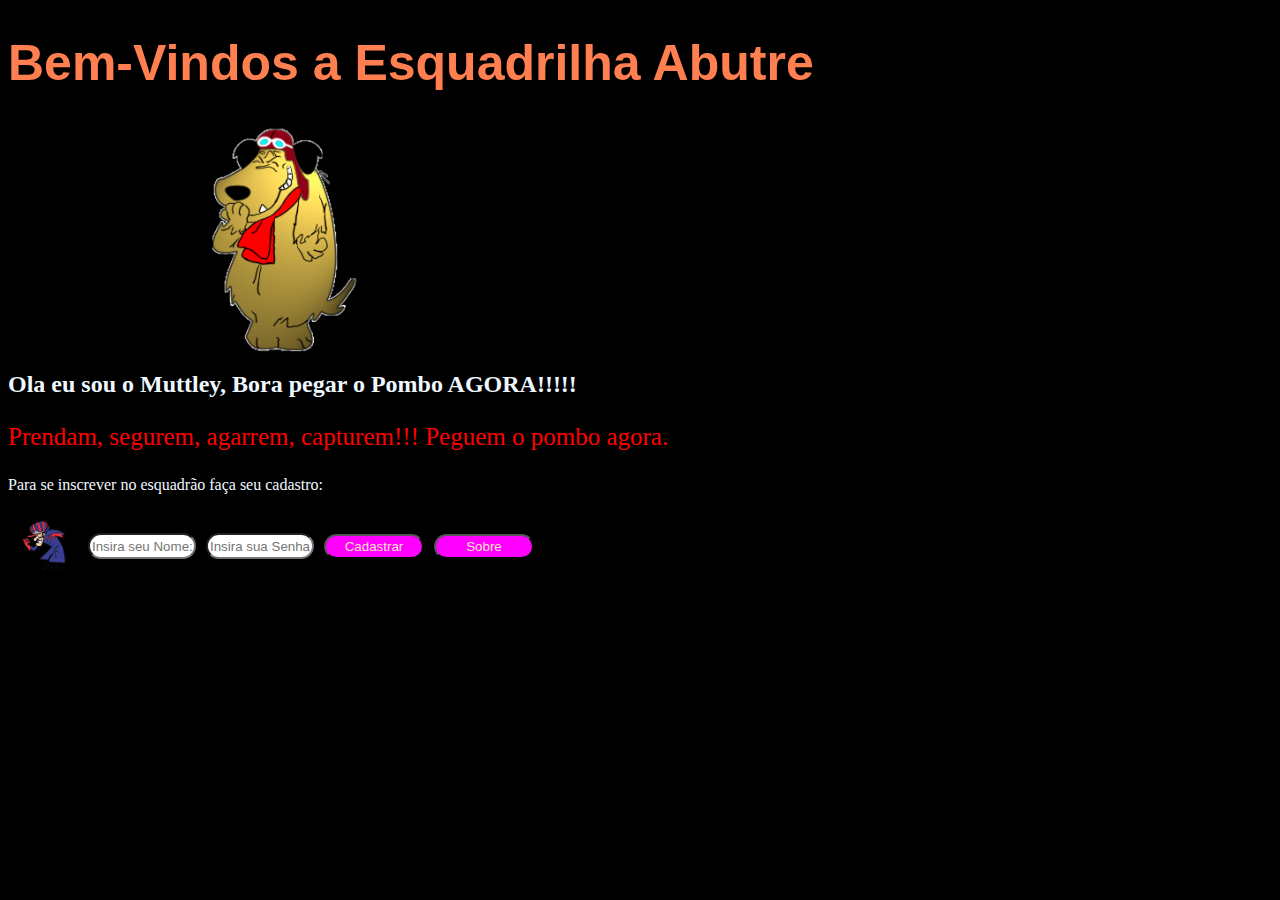
<file: index.html>
<!DOCTYPE html>
<html lang="pt-BR">
<head>
    <meta charset="UTF-8">
    <meta name="viewport" content="width=device-width, initial-scale=1.0">
    <title>Quadrinha Abutre</title>
    <link rel="stylesheet" href="./style.css">
    <script src="./script.js"> </script>
</head>
<body>
    <h1 class="titulo">Bem-Vindos a Esquadrilha Abutre</h1>
    
    <img id="logo" src="./foto.png" alt="testando">
    <h2>Ola eu sou o Muttley, Bora pegar o Pombo AGORA!!!!!</h2>
    
    <p class="texto">Prendam, segurem, agarrem, capturem!!!
        Peguem o pombo agora.
    </p>


    <p>Para se inscrever no esquadrão faça seu cadastro:</p>
<section>
    <div class="container">
        <img id="logo2" src="./dick.png" alt="testando">
        <input class=caixa type="text" placeholder="Insira seu Nome:"> 
        <input class=caixa type="password" placeholder="Insira sua Senha:"> 
        <a href="./cadastro.html">
         <button class=caixa1>Cadastrar</button>
        </a>
        <a href="./sobre.html">
            <button class=caixa1>Sobre</button>
           </a>
    </div>
</section>
    

</body>
</html>
</file>
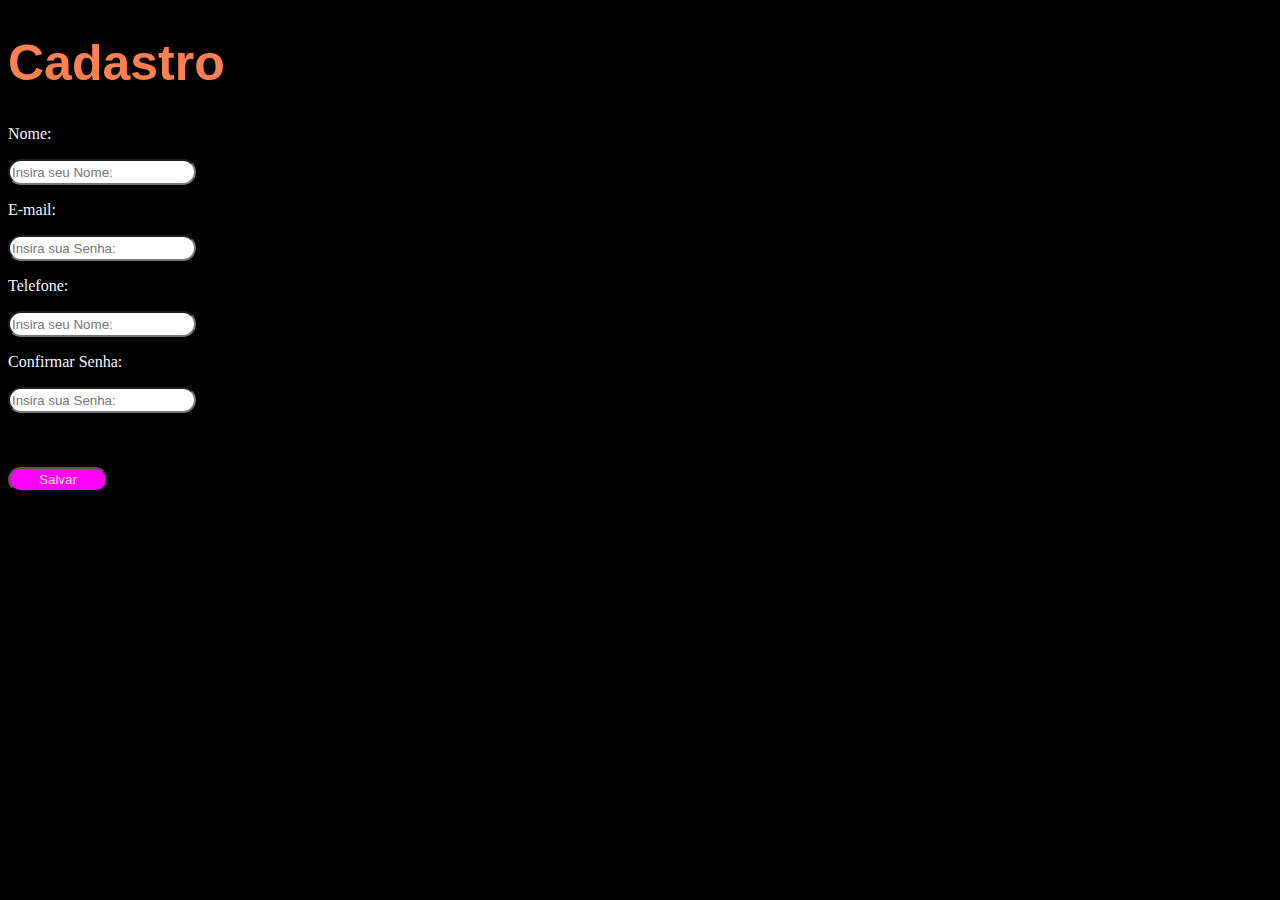
<file: cadastro.html>
<!DOCTYPE html>
<html lang="pt-BR">
<head>
    <meta charset="UTF-8">
    <meta name="viewport" content="width=device-width, initial-scale=1.0">
    <title>Cadastro</title>
    <link rel="stylesheet" href="./style.css">
    <script src="./script.js"> </script>
</head>
<body>
    <h1 class="titulo">Cadastro</h1>


    <p>Nome:</p>
        <input class=caixa2 type="text" placeholder="Insira seu Nome:"> 
    <p>E-mail:</p>
        <input class=caixa2 type="email" placeholder="Insira sua Senha:"> 
   <p>Telefone:</p>
        <input class=caixa2 type="number" placeholder="Insira seu Nome:"> 
    <p>Confirmar Senha:</p>
        <input class=caixa2 type="password" placeholder="Insira sua Senha:"> 
    <br>
    <br>
    <br>
    <br>
        <button class=caixa1>Salvar</button>
    </div>
</section>
    

</body>
</html>
</file>
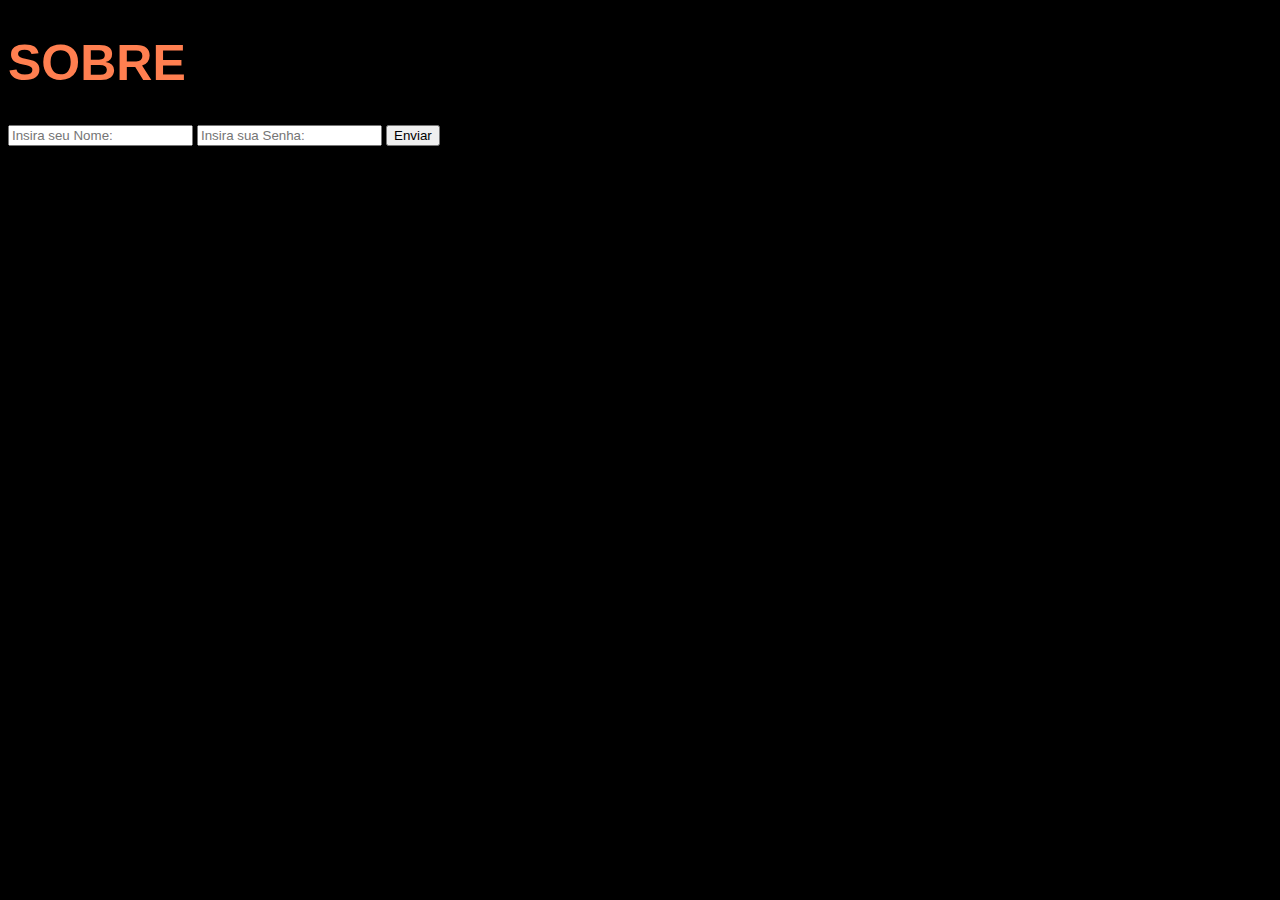
<file: sobre.html>
<!DOCTYPE html>
<html lang="pt-BR">
<head>
    <meta charset="UTF-8">
    <meta name="viewport" content="width=device-width, initial-scale=1.0">
        <title>SOBRE</title>
    <link rel="stylesheet" href="./style.css">
    
</head>
<body>
    <h1 class="titulo">SOBRE</h1>
    
    <input id= "imputemail" type="text" placeholder="Insira seu Nome:"> 
    <input id= "imputsenha" type="password" placeholder="Insira sua Senha:"> 
    <button id= "btnenviar">Enviar</button>
        
        

</body>
<script src="./script.js"> </script>
</html>
</file>
<file: style.css>
<style>
*{
    margin: 0px;
    padding: 0px;
    font-family: sans-serif;
}

body{
    background-color: black;
    color: aliceblue;
}
    
    .titulo{
        font-family: 'Franklin Gothic Medium', 'Arial Narrow', Arial, sans-serif;
        font-size: 50px;
        color: coral;
    }
    .texto{
        font-family: Georgia, 'Times New Roman', Times, serif;
        font-size: 25px;
        color: red;
        
    }
    
    #logo{
        width: 150px;
        display: block;
        margin-left: 200px;
    }
    #logo2{
        width: 50px;
        margin: 10px;
        display: block;
    }
    .container{
        display: flex;
        flex-direction: row;
        align-items: center;
        gap: 10px;
    }
    .caixa{
        width: 100px;
        height: 20px;
        border-radius: 30px;
    }
    .caixa1{
        width: 100px;
        height: 25px;
        background-color: magenta;
        color: bisque;
        border-radius: 30px;
        
      
    }
    .caixa2{
        width: 180px;
        height: 20px;
        border-radius: 30px;
        align-items: center;
    }

</style>
</file>
